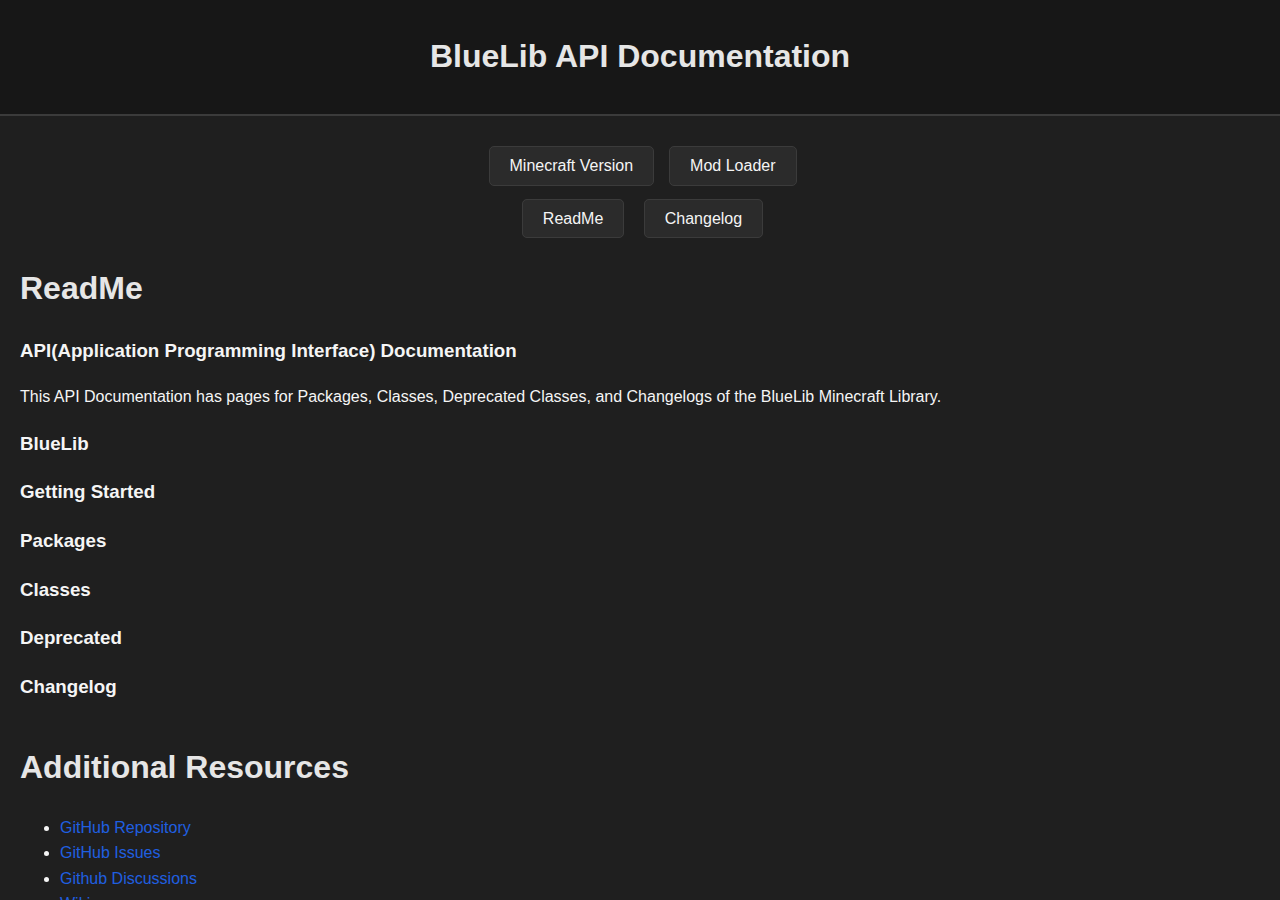
<file: index.html>
<!DOCTYPE html>
<html lang="en">
<head>
    <meta charset="UTF-8">
    <meta name="viewport" content="width=device-width, initial-scale=1.0">
    <title>BlueLib | API Documentation</title>
    <link rel="stylesheet" href="style.css">
</head>
<body>
    <header>
        <h1>BlueLib API Documentation</h1>
    </header>
    <div class="container">
        <!-- Main Content -->
        <div class="main-content">

            <nav>   
                <div class="dropdown-container">
                    <div class="dropdown">
                        <button class="dropdown-button">Minecraft Version</button>
                        <div class="dropdown-content">
                            <a href="#">1.16</a>
                            <a href="#">1.17</a>
                            <a href="#">1.18</a>
                            <a href="#">1.19</a>
                            <a href="#">1.20</a>
                            <a href="#">1.21</a>
                        </div>
                    </div>
                    <div class="dropdown">
                        <button class="dropdown-button">Mod Loader</button>
                        <div class="dropdown-content">
                            <a href="#">Forge</a>
                            <a href="#">NeoForge</a>
                        </div>
                    </div>
                </div>

                <div class="left-links">
                    <a href="index.html" class="dropdown-button">ReadMe</a>
                    <a href="changelog.html" class="dropdown-button">Changelog</a>
                </div>
            </nav>

            <section id="readme" class="section">
                <h1>ReadMe</h1>
                <p>
                    <h3>API(Application Programming Interface) Documentation</h3>
                    <p>This API Documentation has pages for Packages, Classes, Deprecated Classes, and Changelogs of the BlueLib Minecraft Library.</p>

                    <h3>BlueLib</h3>

                    <h3>Getting Started</h3>

                    <h3>Packages</h3>

                    <h3>Classes</h3>

                    <h3>Deprecated</h3>

                    <h3>Changelog</h3>
                </p>
            </section>

            <section id="additional-resources" class="section">
                <h1>Additional Resources</h1>
                <ul>
                    <li><a target="_blank" href="https://github.com/MeAlam1/BlueLib">GitHub Repository</a></li>
                    <li><a target="_blank" href="https://github.com/MeAlam1/BlueLib/issues">GitHub Issues</a></li>
                    <li><a target="_blank" href="https://github.com/MeAlam1/BlueLib/discussions">Github Discussions</a></li>
                    <li><a target="_blank" href="https://github.com/MeAlam1/BlueLib/wiki">Wiki</a></li>
                    <li><a target="_blank" href="https://discord.gg/WMpmqMbJsH">Discord</a></li>
                </ul>
            </section>
        </div>
    </div>
</body>
</html>
</file>
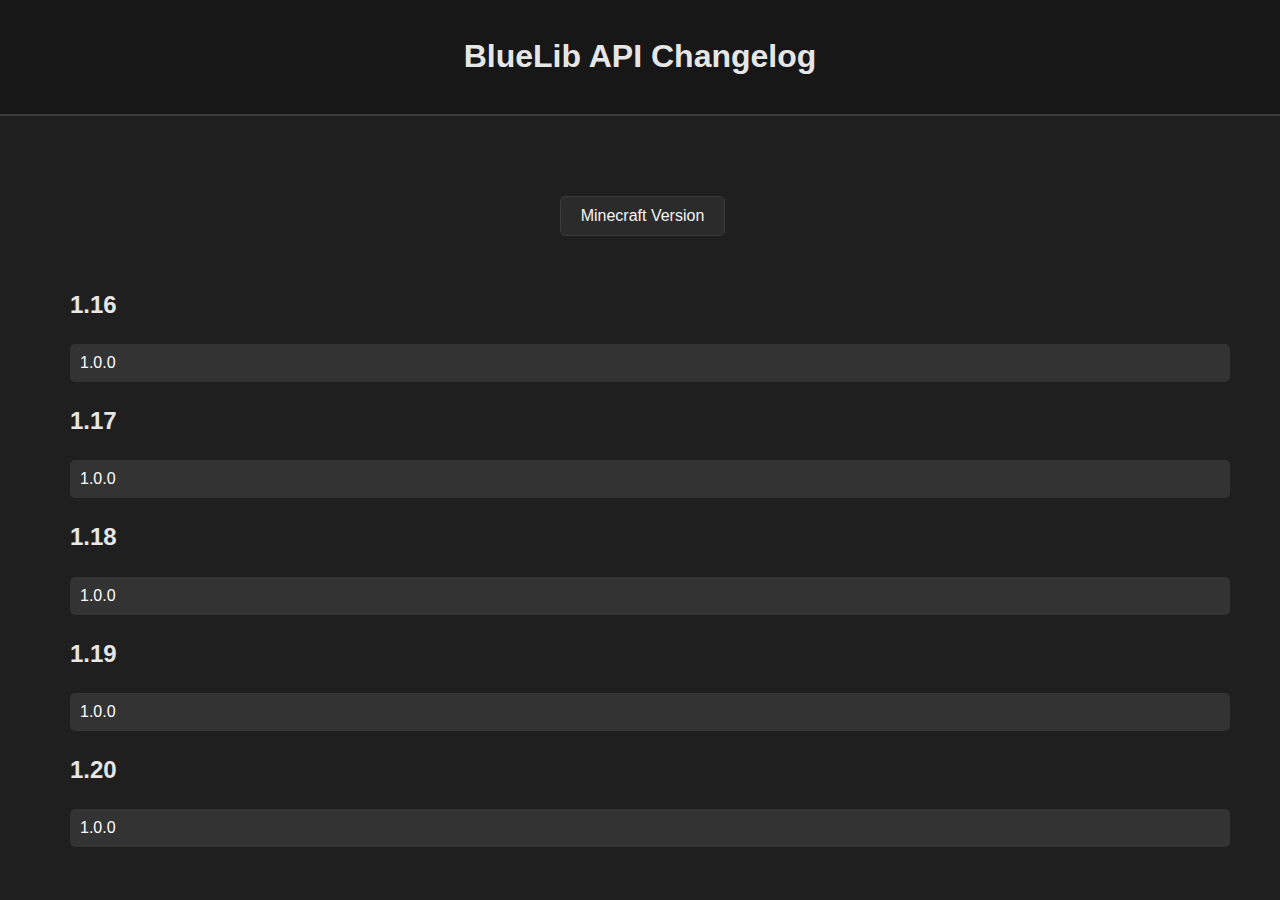
<file: changelog.html>
<!DOCTYPE html>
<html lang="en">
<head>
    <meta charset="UTF-8">
    <meta name="viewport" content="width=device-width, initial-scale=1.0">
    <title>BlueLib | Changelog</title>
    <link rel="stylesheet" href="style.css">
    <link rel="stylesheet" href="changelog.css">
</head>
<body>
    <header>
        <h1>BlueLib API Changelog</h1>
    </header>
    <div class="container">
        <!-- Main Content -->
        <div class="main-content">
            <nav>   
                <div class="dropdown-container">
                    <div class="dropdown">
                        <button class="dropdown-button">Minecraft Version</button>
                        <div class="dropdown-content">
                            <a href="#1.16">1.16</a>
                            <a href="#1.17">1.17</a>
                            <a href="#1.18">1.18</a>
                            <a href="#1.19">1.19</a>
                            <a href="#1.20">1.20</a>
                            <a href="#1.21">1.21</a>
                        </div>
                    </div>
                </div>
            </nav>

            <h2>1.16</h2>

            <button class="collapsible">1.0.0</button>
            <div class="content">
                <table>
                    <tbody>
                        <tr>
                            <td>
                                <li>Change 1</li>
                                <li>Change 2</li>
                            </td>
                        </tr>
                    </tbody>
                </table>
            </div>

            <h2>1.17</h2>

            <button class="collapsible">1.0.0</button>
            <div class="content">
                <table>
                    <tbody>
                        <tr>
                            <td>
                                <li>Change 1</li>
                                <li>Change 2</li>
                            </td>
                        </tr>
                    </tbody>
                </table>
            </div>

            <h2>1.18</h2>

            <button class="collapsible">1.0.0</button>
            <div class="content">
                <table>
                    <tbody>
                        <tr>
                            <td>
                                <li>Change 1</li>
                                <li>Change 2</li>
                            </td>
                        </tr>
                    </tbody>
                </table>
            </div>

            <h2>1.19</h2>

            <button class="collapsible">1.0.0</button>
            <div class="content">
                <table>
                    <tbody>
                        <tr>
                            <td>
                                <li>Change 1</li>
                                <li>Change 2</li>
                            </td>
                        </tr>
                    </tbody>
                </table>
            </div>

            <h2>1.20</h2>

            <button class="collapsible">1.0.0</button>
            <div class="content">
                <table>
                    <tbody>
                        <tr>
                            <td>
                                <li>Change 1</li>
                                <li>Change 2</li>
                            </td>
                        </tr>
                    </tbody>
                </table>
            </div>

            <h2>1.21</h2>

            <button class="collapsible">1.0.0</button>
            <div class="content">
                <table>
                    <tbody>
                        <tr>
                            <td>
                                <li>Change 1</li>
                                <li>Change 2</li>
                            </td>
                        </tr>
                    </tbody>
                </table>
            </div>

        </div>
    </div>
    <script src="Functions/Collapsible.js"></script>
</body>
</html>
</file>
<file: style.css>
/* Global Styles */
body {
    font-family: Arial, sans-serif;
    line-height: 1.6;
    margin: 0;
    padding: 0;
    background-color: #1F1F1F;
    color: whitesmoke;
    display: flex;
    flex-direction: column;
    height: 100vh; 
    overflow: hidden;
}

header {
    background-color: #171717;
    border-bottom: 2px solid #3b3b3b;
    padding: 10px 0;
    text-align: center;
    width: 100%;
    box-sizing: border-box;
    z-index: 1000;
}

h1, h2 {
    color: rgb(230, 230, 230);
}

/* Links */
a {
    text-decoration: none;
    color: #1f5fe1;
}

a:hover {
    text-decoration: underline;
}

/* Navigation */
nav {
    padding: 10px 0;
    text-align: center;
    width: 100%;
    box-sizing: border-box;
}

nav a {
    padding: 10px;
}

nav a:hover {
    background-color: #3b3b3b;
    border-radius: 5px;
}

.dropdown-container {
    display: flex;
    justify-content: center;
    margin-bottom: 20px;
}

.toc-title {
    margin-top: 0;
    margin-bottom: 0;
    border-bottom: #a2a9b1 1px solid;
    padding: 5px;
}

.toc {
    display: table;
    padding: 7px;
    padding-top: 5px;
    border: 1px solid #a2a9b1;
    position: relative;
    word-wrap: break-word;
    line-height: 1.3;
    font-size: 1em;
    text-align: center;
}

.toc-link {
    text-align: center;
    text-decoration: none;
    color: white;
}

.toc-item-l1 {
    text-align: center;
    border: none;
    font-size: 16pt;
    border-bottom: 1px solid #a2a9b1;
}

.toc-item-l2 {
    text-align: center;
    border: none;
    font-size: 12pt;
    border-bottom: 1px solid #a2a9b1;
}

/* Dropdown Button */
.dropdown-button {
    background-color: #2b2b2b;
    color: whitesmoke;
    padding: 10px 20px;
    border: 1px solid #3b3b3b;
    border-radius: 5px;
    cursor: pointer;
    transition: background-color 0.3s ease, border-color 0.3s ease;
    font-size: 16px;
    margin-right: 15px
}

.dropdown-button:hover {
    background-color: #3b3b3b;
    border-color: #5a5a5a; 
}

.dropdown-button:focus {
    outline: none; 
    background-color: #4a4a4a;
    border-color: #6a6a6a;
}

.dropdown-button:active {
    background-color: #1f1f1f;
    border-color: #7a7a7a;
}


/* Dropdown Bar */
.dropdown {
    position: relative;
    display: inline-block;
}

.dropdown-content {
    display: none;
    position: absolute;
    background-color: #2b2b2b;
    min-width: 150px;
    border-bottom-left-radius: 10px;
    border-bottom-right-radius: 10px;
    box-shadow: 0px 8px 16px rgba(0, 0, 0, 0.2);
    z-index: 1;
}

.dropdown-content a {
    color: whitesmoke;
    padding: 12px 16px;
    text-decoration: none;
    display: block;
    transition: background-color 0.3s ease;
}

.dropdown-content a:hover {
    background-color: #3b3b3b;
    color: #ffffff;
}

.dropdown:hover .dropdown-content {
    display: block;
}

/* Layout */
.container {
    display: flex;
    height: 100vh;
    flex: 1;
    overflow: hidden;
}

.left-panel {
    display: flex;
    flex-direction: column;
    width: 300px;
    overflow: hidden;
}

.top-panel, .bottom-panel {
    overflow-y: auto;
    padding: 10px;
}

.top-panel {
    flex-grow: 1;
}

.bottom-panel {
    flex-grow: 1;
}

.resizer-horizontal {
    height: 3px;
    background: #ccc;
    cursor: row-resize;
}

.resizer-vertical {
    width: 3px;
    background: #ccc;
    cursor: col-resize;
}

#left-panel-container {
    display: flex;
    height: 100%;
}

.resizer-vertical {
    width: 3px;
    background-color: #ccc;
    cursor: col-resize;
}

/* Customize scrollbar for the top panel */
::-webkit-scrollbar,
::-webkit-scrollbar {
    width: 10px;
    height: 10px;
}

::-webkit-scrollbar-track,
::-webkit-scrollbar-track {
    background: #ccc;
}

::-webkit-scrollbar-thumb,
::-webkit-scrollbar-thumb {
    background-color: #3b3b3b;
    border-radius: 10px;
    border: 3px solid #ccc;
}

::-webkit-scrollbar-thumb:hover,
::-webkit-scrollbar-thumb:hover {
    background-color: #3b3b3b;
}

/* For Firefox */
.body {
    scrollbar-width: thin;
    scrollbar-color: #3b3b3b #ccc;
}

.main-content {
    flex: 1;
    padding-left: 20px;
    padding-top: 20px;
    overflow-y: auto;
}

.section {
    margin-bottom: 40px;
}

.package-item {
    display: flex;
    justify-content: space-between;
    align-items: center;
    padding: 10px;
    border-bottom: 1px solid #3b3b3b;
}

.package-item-page {
    display: flex;
    justify-content: space-between;
    align-items: center;
    padding: 10px;
    border: 1px solid #3b3b3b;
}

.package-item:hover {
    background-color: #3b3b3b;
    text-decoration: underline;
}

.class-item {
    display: flex;
    justify-content: space-between;
    align-items: center;
    padding: 10px;
    border-bottom: 1px solid #3b3b3b;
}

.class-item-page {
    display: flex;
    justify-content: space-between;
    align-items: center;
    padding: 10px;
    border: 1px solid #3b3b3b;
}

.class-item:hover {
    background-color: #3b3b3b;
    text-decoration: underline;
}

/* Responsive */
@media (max-width: 700px) {
    .container {
        flex-direction: column;
    }

    .left-panel {
        width: 100%;
        border-right: none;
        border-bottom: 3px solid #ccc;
    }

    .main-content {
        padding: 20px;
    }
}
</file>
<file: changelog.css>
body {
    background-color: #1F1F1F;
    font-family: Arial, sans-serif;
    color: #fff;
}

.container {
    margin: 50px;
}

.collapsible {
    background-color: #333;
    color: white;
    cursor: pointer;
    padding: 10px;
    width: 100%;
    border: none;
    text-align: left;
    outline: none;
    font-size: 16px;
    border-radius: 5px;
    transition: background-color 0.3s ease;
}

.collapsible:hover {
    background-color: #444;
}

.content {
    max-height: 0;
    overflow: hidden;
    transition: max-height 0.3s ease-out;
}

.content table {
    width: 100%;
    border-collapse: collapse;
    margin-top: 10px;
}

table, th, td {
    border: 1px solid #ddd;
    padding: 8px;
}

thead {
    background-color: #444;
}

tbody tr:hover {
    background-color: #333;
}

td, th {
    text-align: left;
}
</file>
